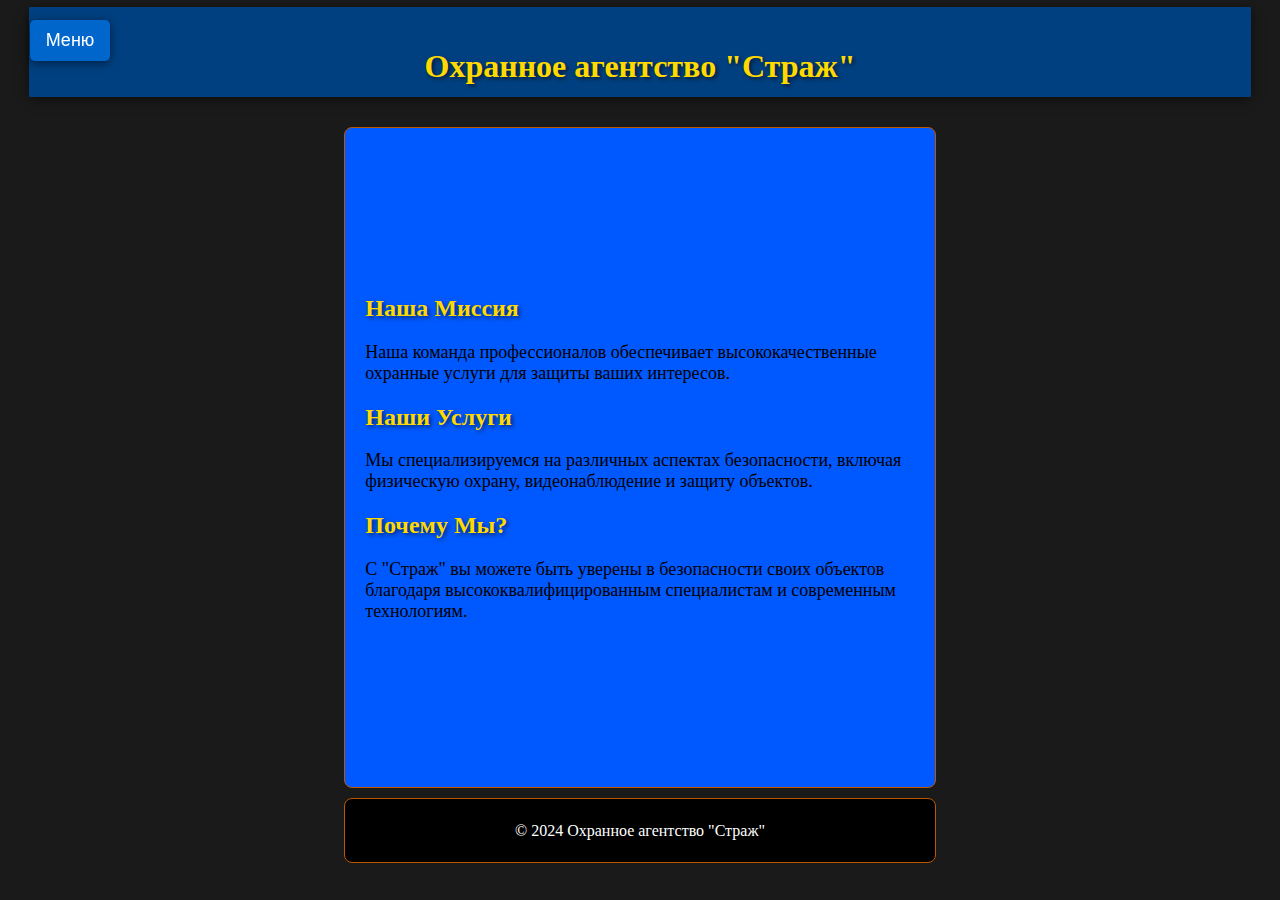
<file: about.html>
<!DOCTYPE html>
<html lang="ru">
<head>
    <meta charset="UTF-8">
    <meta name="viewport" content="width=device-width, initial-scale=1.0">
    <title>Страж - О нас</title>
    <link rel="stylesheet" href="8!.css">
</head>
<body>
    <div id="about-container">
        <div class="header">
            <h1>Охранное агентство "Страж"</h1>
            <button class="menu-btn" id="menu-toggle">Меню</button>
        </div>
        
        <div class="menu">
            <button class="close-btn" onclick="document.getElementById('menu-toggle-checkbox').checked = false;">Закрыть</button>
            <ul>
                <li><a href="!8!.html" >Главная</a></li>
                <li><a href="packages.html">Пакеты Защиты</a></li>
                <li><a href="employees.html">Сотрудники компании</a></li>
                <li><a href="history.html">История Защиты</a></li>
                <li><a href="contacts.html" id="contact-link">Контакты</a></li>
            </ul>
        </div>

        <table class="layout">
            <tr>
                <td class="content">
                    <h2>Наша Миссия</h2>
                    <p>Наша команда профессионалов обеспечивает высококачественные охранные услуги для защиты ваших интересов.</p>
                    <h2>Наши Услуги</h2>
                    <p>Мы специализируемся на различных аспектах безопасности, включая физическую охрану, видеонаблюдение и защиту объектов.</p>
                    <h2>Почему Мы?</h2>
                    <p>С "Страж" вы можете быть уверены в безопасности своих объектов благодаря высококвалифицированным специалистам и современным технологиям.</p>
                </td>
            </tr>
            <tr>
                <td colspan="2" class="footer">© 2024 Охранное агентство "Страж"</td>
            </tr>
        </table>
    </div>

    <script src="!8.java"></script>
</body>
</html>
</file>
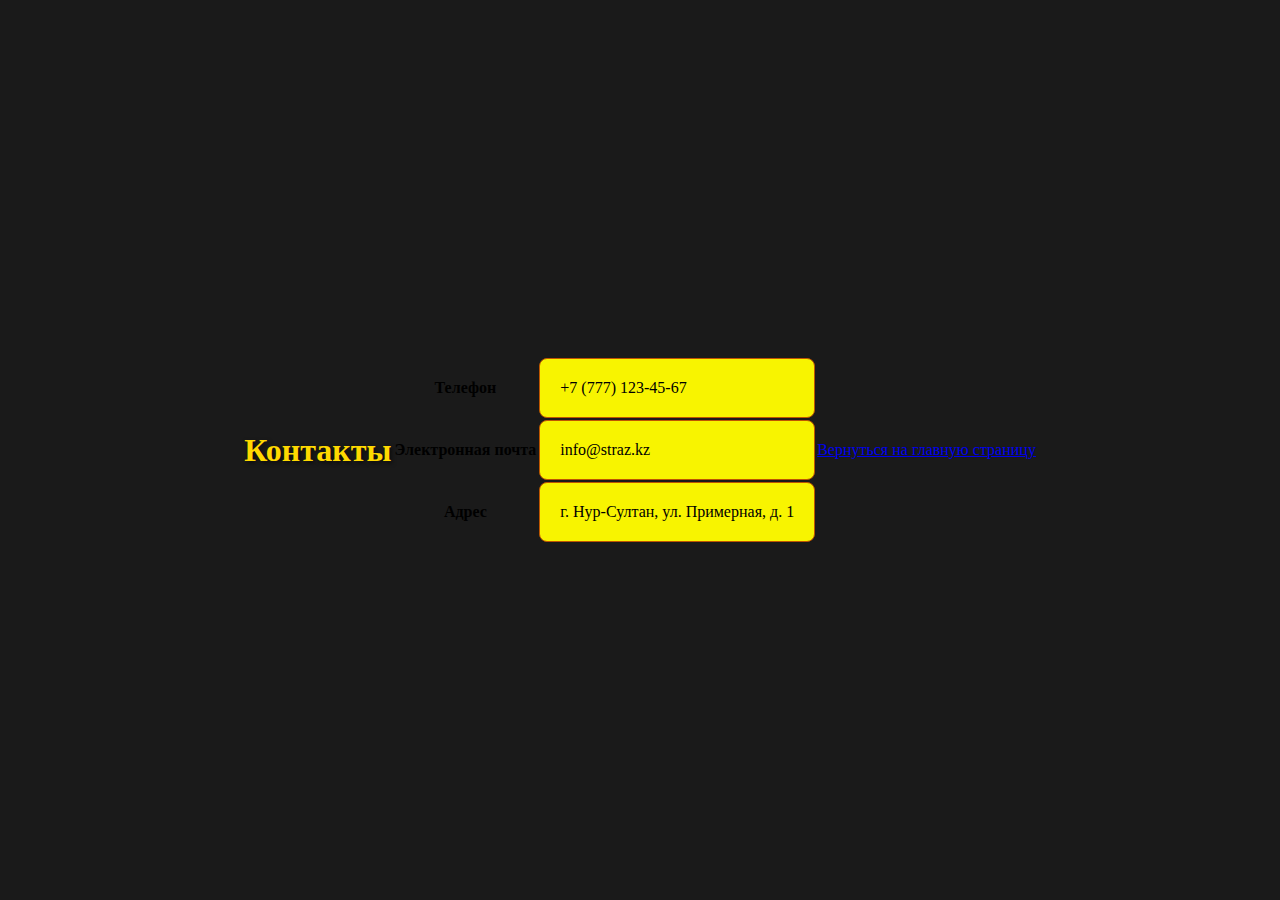
<file: contacts.html>
<!DOCTYPE html>
<html lang="ru">
<head>
    <meta charset="UTF-8">
    <meta name="viewport" content="width=device-width, initial-scale=1.0">
    <title>Страж - Контакты</title>
    <link rel="stylesheet" href="8!.css">
</head>
<body>
    <h1>Контакты</h1>
    <table>
        <tr>
            <th>Телефон</th>
            <td>+7 (777) 123-45-67</td>
        </tr>
        <tr>
            <th>Электронная почта</th>
            <td>info@straz.kz</td>
        </tr>
        <tr>
            <th>Адрес</th>
            <td>г. Нур-Султан, ул. Примерная, д. 1</td>
        </tr>
    </table>
    <a href="index.html">Вернуться на главную страницу</a>
</body>
</html>
</file>
<file: 8!.css>
/* Общие стили */
body {
  display: flex;
  justify-content: center; /* Центрирование по горизонтали */
  align-items: center; /* Центрирование по вертикали */
  height: 100vh; /* Высота 100% от высоты экрана */
  margin: 0; /* Убираем отступы у body */
  background-color: #1a1a1a; /* Темный фон для лучшего контраста */
}

.container {
  display: flex;
  flex-direction: column; /* Вертикальное расположение контейнеров */
  justify-content: center; /* Центрирование по вертикали */
  align-items: center; /* Центрирование по горизонтали */
  width: 100%; /* Ширина 100% */
}

/* Контейнеры для авторизации и регистрации */
.login-container,
.register-container,
.main-container {
  display: block; /* Чтобы они отображались */
  text-align: center;
  margin: 20px; /* Отступы для контейнеров */
  background-color: #2c3e50; /* Цвет фона контейнера */
  padding: 40px; /* Отступы внутри контейнера */
  border-radius: 20px; /* Скругление углов */
  box-shadow: 0 4px 20px rgba(0, 0, 0, 0.5); /* Тень для контейнера */
  width: 90%; /* Ширина контейнера с адаптацией */
  max-width: 400px; /* Максимальная ширина */
}

/* Заголовки */
h1, h2 {
  color: #ffd900; /* Цвет заголовков */
  text-shadow: 2px 2px 4px rgba(0, 0, 0, 0.6); /* Тень для заголовков */
}

/* Кнопка меню */
.menu-btn {
  position: fixed; /* Используем фиксированное позиционирование */
  left: 20px; /* Отступ слева */
  top: 20px; /* Отступ сверху, можете изменить на нужное значение */
  font-size: 18px; /* Размер шрифта */
  background: #0066cc; /* Цвет фона кнопки меню */
  border: none; /* Без рамки */
  color: white; /* Цвет текста кнопки меню */
  padding: 10px 15px; /* Отступы */
  cursor: pointer; /* Указатель на кнопке */
  border-radius: 5px; /* Скругление углов */
  transition: background-color 0.3s; /* Плавный переход */
  box-shadow: 0 2px 10px rgba(0, 0, 0, 0.5); /* Тень для кнопки */
  width: 80px
}

.menu-btn:hover {
  background: #005bb5; /* Цвет при наведении */
}

/* Поля ввода */
input {
  padding: 12px;
  margin: 10px 0; /* Отступы сверху и снизу */
  width: 100%;
  border: 1px solid #003d7a; /* Цвет рамки */
  border-radius: 5px; /* Скругление углов поля */
  background-color: #ecf0f1; /* Цвет фона поля */
  transition: border-color 0.3s; /* Плавный переход при фокусе */
}

input:focus {
  border-color: #ffd900; /* Цвет рамки при фокусе */
}

/* Кнопки */
button {
  padding: 12px 20px;
  background-color: #e74c3c; /* Цвет фона кнопки */
  color: white; /* Цвет текста кнопки */
  border: none; /* Без рамки */
  border-radius: 5px; /* Скругление углов кнопки */
  cursor: pointer; /* Указатель на кнопке */
  margin: 0px 10px; /* Отступы сверху и снизу */
  width: 100%; /* Ширина кнопки */
  transition: background-color 0.3s; /* Плавный переход */
}

/* Эффект при наведении на кнопку */
button:hover {
  background-color: #c0392b; /* Темнее при наведении */
}

/* Показываем контейнер авторизации по умолчанию */
#login-container {
  display: block; /* Показать контейнер авторизации */
}

#logout-btn {
  position: absolute;
  top: 10px;
  right: 5px;
  padding: 10px 20px;
  background-color: #e74c3c;
  color: white;
  border: none;
  font-size: 16px;
  cursor: pointer;
  border-radius: 5px;
  width: 5%;
}

#logout-btn:hover {
  background-color: #c0392b;
}

/* Общие стили для основного контента */
.header {
  background-color: #004080; /* Цвет фона заголовка */
  color: white; /* Цвет текста заголовка */
  padding: 20px; /* Отступы */
  text-align: center; /* Центрирование текста */
  position: static; /* Относительное позиционирование */
  box-shadow: 0 2px 10px rgba(0, 0, 0, 0.5); /* Тень для заголовка */
  height: 50px; /* Высота заголовка */
}

.menu {
  position: fixed;
  top: 10px;
  left: -250px; /* Позиционирование меню */
  width: 250px; /* Ширина меню */
  height: 120%; /* Высота меню */
  background-color: #004080; /* Цвет фона меню */
  color: white; /* Цвет текста меню */
  overflow-y: auto; /* Прокрутка при переполнении */
  transition: left 0.3s ease; /* Плавный переход при показе */
  padding-top: 50px; /* Отступ сверху */

}

.close-btn {
  position: absolute;
  top: 10px; /* Положение кнопки закрытия */
  right: 10px; /* Положение кнопки закрытия */
  font-size: 18px; /* Размер шрифта кнопки закрытия */
  background: #cc0000; /* Цвет фона кнопки закрытия */
  padding: 5px 10px; /* Отступы */
  color: white; /* Цвет текста кнопки закрытия */
  cursor: pointer; /* Указатель на кнопке */
  border-radius: 5px; /* Скругление углов кнопки закрытия */
}

.menu ul {
  list-style-type: none; /* Убрать маркеры у списка */
  padding: 0; /* Убрать отступы */
}

.menu ul li {
  padding: 10px; /* Отступы для пунктов меню */
  text-align: center; /* Центрирование текста */
}

.menu ul li a {
  color: white; /* Цвет ссылок */
  text-decoration: none; /* Убрать подчеркивание */
  font-size: 18px; /* Размер шрифта ссылок */
  display: block; /* Отображение в блочном формате */
  transition: background-color 0.3s; /* Плавный переход */
}

.menu ul li a:hover {
  background-color: rgba(255, 255, 255, 0.2); /* Цвет фона при наведении */
}

/* Основная структура */
.layout {
  width: 50%; /* Ширина таблицы */
  height: 84vh; /* Высота таблицы */
  border-collapse: separate; /* Разделение ячеек */
  border-spacing: 10px; /* Расстояние между ячейками */
  margin: 20px auto; /* Отступы сверху и снизу, автоматические отступы по бокам для центрирования */
  position: relative; /* Измените на relative для правильного позиционирования */
}


td {
  border: 1px solid #be5600; /* Цвет рамки ячеек */
  padding: 20px; /* Отступы внутри ячеек */
  background-color: #f8f400; /* Цвет фона ячеек */
  border-radius: 8px; /* Скругление углов ячеек */
  transition: background-color 0.3s; /* Плавный переход */
}

td:hover {
  background-color: #ff9900; /* Цвет фона при наведении на ячейку */
}

.content {
  width: 50%; /* Ширина контента */
  background-color: #0059ff; /* Цвет фона контента */
  border-radius: 8px; /* Скругление углов */
}

.news {
  width: 30%; /* Ширина новостей */
  background-color: #0059ff; /* Цвет фона новостей */
  border-radius: 8px; /* Скругление углов */
}

.banners {
  text-align: center; /* Центрирование текста */
  background-color: #0059ff; /* Цвет фона баннеров */
  padding: 20px; /* Отступы */
  border-radius: 8px; /* Скругление углов */
}

.footer {
  text-align: center; /* Центрирование текста в подвале */
  background-color: #000000; /* Цвет фона подвала */
  color: white; /* Цвет текста подвала */
  padding: 10px; /* Отступы */
}

p {
  font-size: 18px; /* Размер шрифта параграфов */
  color: #000000; /* Цвет текста параграфов */
}

.marquee-container {
  overflow: hidden;
  background-color: #333;
  color: white;
  padding: 10px 0;
}

.marquee {
  display: inline-block;
  white-space: nowrap;
  animation: marquee 15s linear infinite;
  font-size: 18px;
  font-weight: bold;
}

@keyframes marquee {
  0% { transform: translateX(100%); }
  100% { transform: translateX(-100%); }
}
</file>
